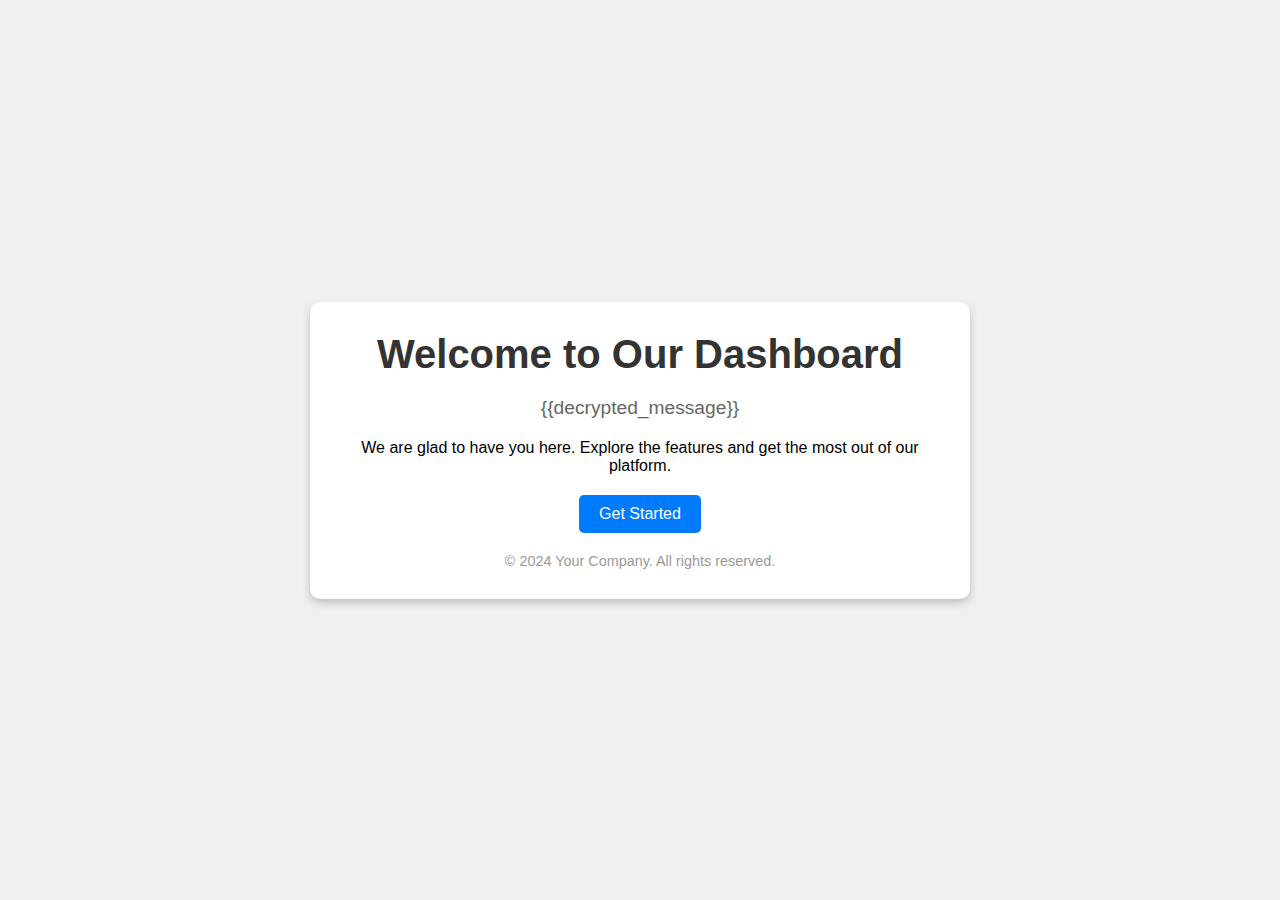
<file: templates/dashboard.html>
<!-- templates/welcome.html -->
<!DOCTYPE html>
<html lang="en">
  <head>
    <meta charset="UTF-8" />
    <meta name="viewport" content="width=device-width, initial-scale=1.0" />
    <title>Welcome Board</title>
    <style>
      /* static/css/styles.css */
      body {
        font-family: Arial, sans-serif;
        margin: 0;
        padding: 0;
        display: flex;
        justify-content: center;
        align-items: center;
        height: 100vh;
        background-color: #f0f0f0;
      }

      .welcome-board {
        text-align: center;
        background-color: #fff;
        padding: 30px;
        border-radius: 10px;
        box-shadow: 0 4px 8px rgba(0, 0, 0, 0.2);
        max-width: 600px;
        width: 90%;
      }

      header h1 {
        margin: 0;
        font-size: 2.5em;
        color: #333;
      }

      .content p {
        font-size: 1.2em;
        color: #666;
        margin: 20px 0;
      }

      button {
        background-color: #007bff;
        color: white;
        border: none;
        padding: 10px 20px;
        font-size: 1em;
        border-radius: 5px;
        cursor: pointer;
        transition: background-color 0.3s ease;
      }

      button:hover {
        background-color: #0056b3;
      }

      footer p {
        margin: 20px 0 0;
        font-size: 0.9em;
        color: #999;
      }
    </style>
  </head>
  <body>
    <div class="welcome-board">
      <header>
        <h1>Welcome to Our Dashboard</h1>
      </header>
      <section class="content">
        <p>
          <p>{{decrypted_message}}</p>We are glad to have you here. Explore the features and get the most
          out of our platform.
        </p>
        <button onclick="alert('Welcome!')">Get Started</button>
      </section>
      <footer>
        <p>&copy; 2024 Your Company. All rights reserved.</p>
      </footer>
    </div>
  </body>
</html>
</file>
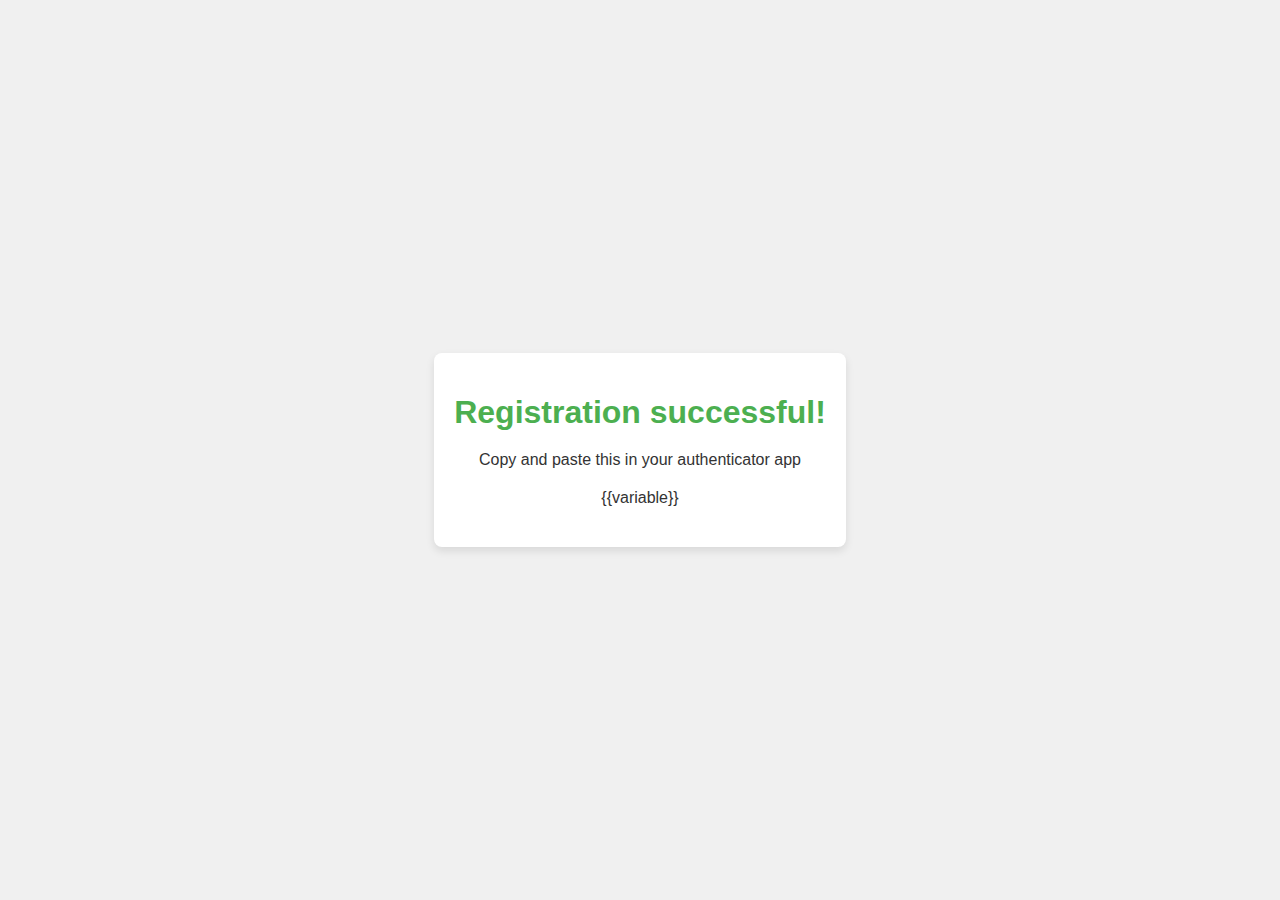
<file: templates/register.html>
<!DOCTYPE html>
<html lang="en">
  <head>
    <meta charset="UTF-8" />
    <meta name="viewport" content="width=device-width, initial-scale=1.0" />
    <title>Registration Successful</title>
    <style>
      body {
        font-family: Arial, sans-serif;
        background-color: #f0f0f0;
        display: flex;
        justify-content: center;
        align-items: center;
        height: 100vh;
        margin: 0;
      }

      .container {
        text-align: center;
        background-color: #fff;
        padding: 20px;
        border-radius: 8px;
        box-shadow: 0 4px 8px rgba(0, 0, 0, 0.1);
      }

      h1 {
        color: #4caf50;
        margin-bottom: 20px;
      }

      p {
        color: #333;
        margin-bottom: 20px;
      }

      .qr-code {
        display: inline-block;
        padding: 10px;
        background-color: #fff;
        border: 2px solid #4caf50;
        border-radius: 8px;
      }

      .qr-code img {
        width: 150px;
        height: 150px;
      }
    </style>
  </head>
  <body>
    <div class="container">
      <h1>Registration successful!</h1>
      <p>Copy and paste this in your authenticator app</p>
      <p>{{variable}}</p>
    </div>
  </body>
</html>
</file>
